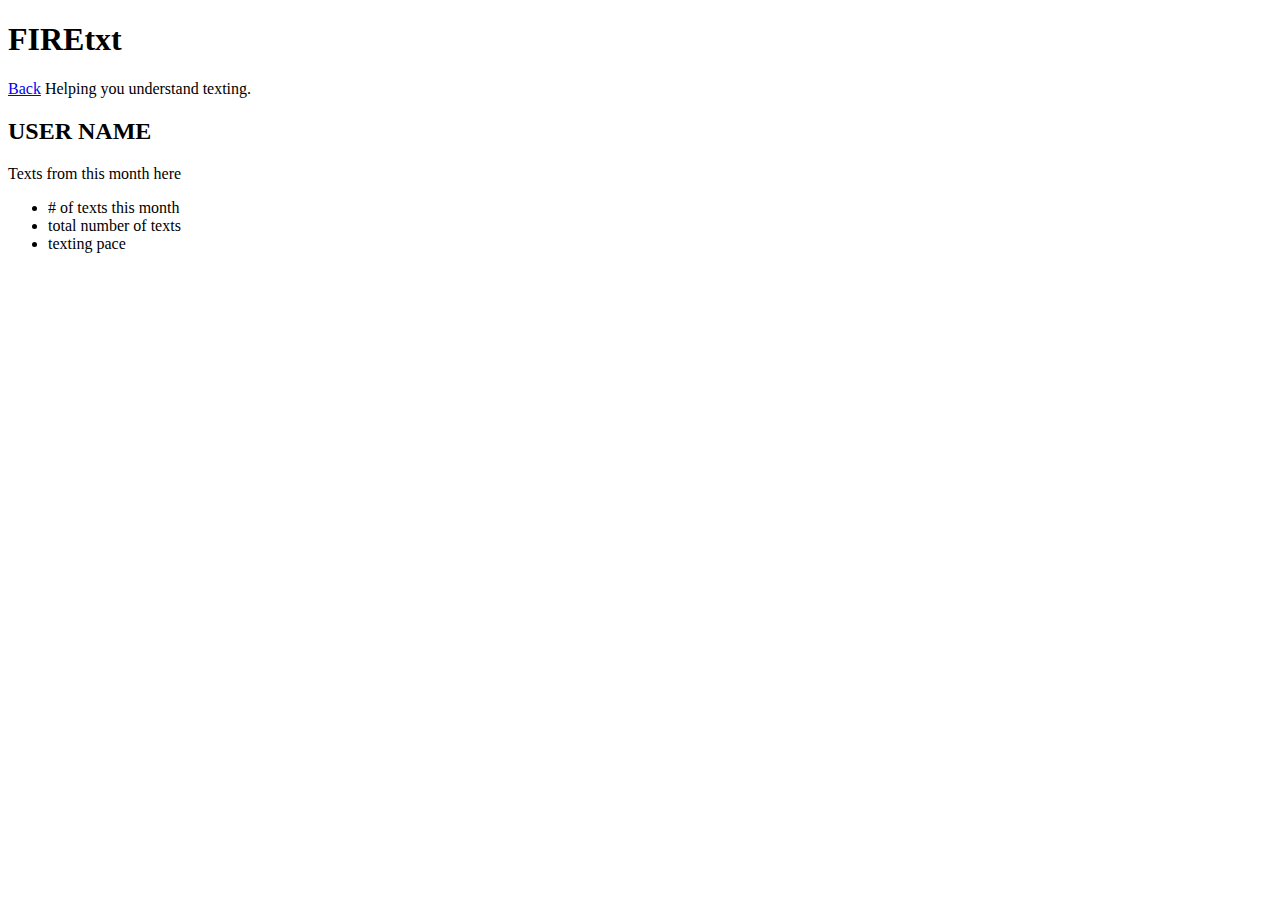
<file: conversation.html>
<!doctype html>

<html>
<head>
        <meta charset="utf-8">
        <title>FIREtxt</title>
        <!-- put css file links here-->
</head>

<body>
        <h1>FIREtxt</h1> 

        <p><a href="index.html">Back</a>
        Helping you understand texting.
        </p>

        <h2> USER NAME </h2>
        
        <p> Texts from this month here </p>

        <ul>
        <li># of texts this month</li>
        <li>total number of texts</li>
        <li>texting pace</li>
        </ul>
<!-- put js file links here-->
</body>
</html>
</file>
